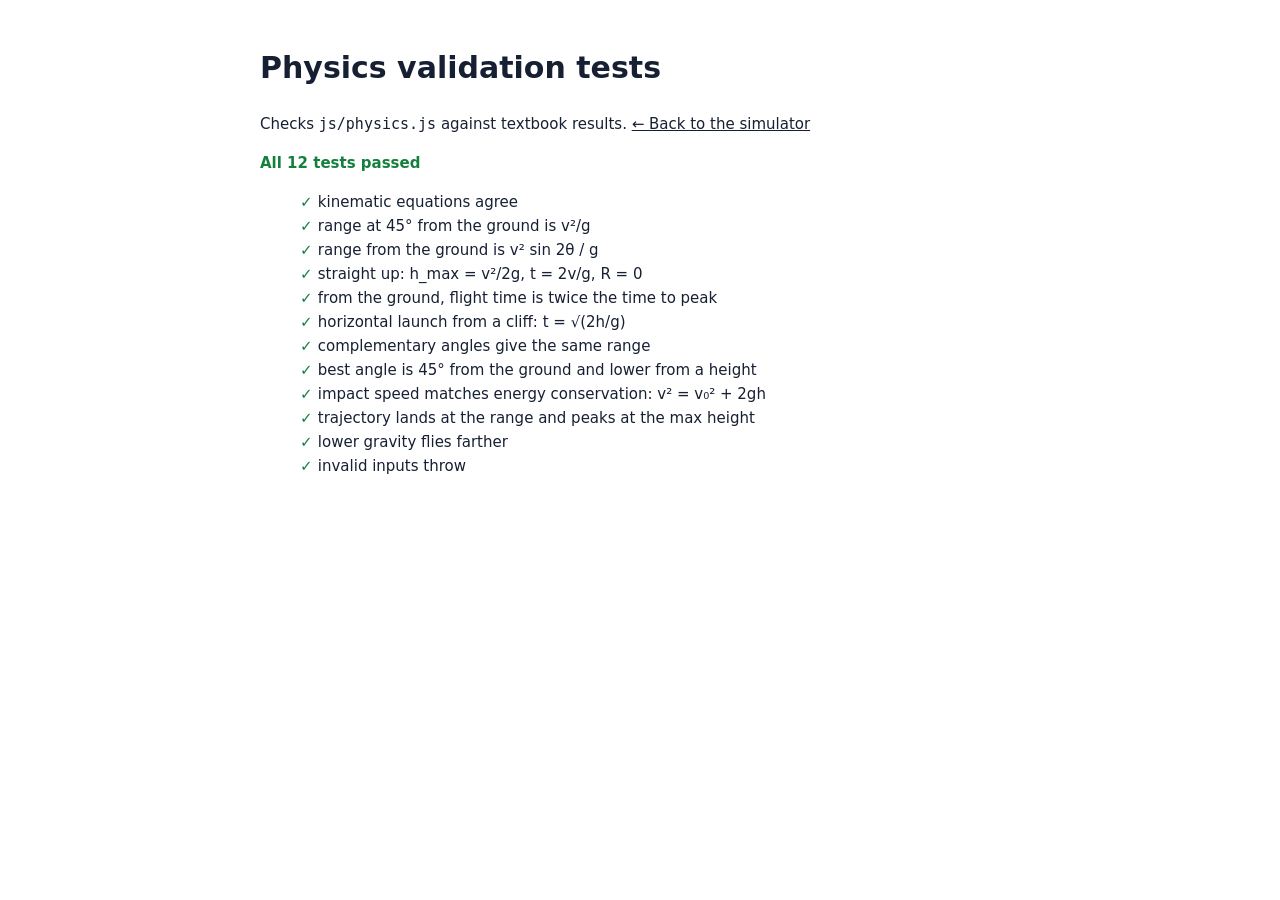
<file: tests/index.html>
<!doctype html>
<html lang="en">
<head>
  <meta charset="utf-8">
  <meta name="viewport" content="width=device-width, initial-scale=1">
  <title>Physics Tests</title>
  <style>
    :root { --bg: #fff; --text: #172033; --pass: #15803d; --fail: #b91c1c; --muted: #5b6478; color-scheme: light; }
    @media (prefers-color-scheme: dark) {
      :root { --bg: #0d1220; --text: #e6e9f2; --pass: #4ade80; --fail: #f87171; --muted: #9aa3b8; color-scheme: dark; }
    }
    body { margin: 0; padding: 24px 16px; background: var(--bg); color: var(--text); font: 15px/1.6 system-ui, sans-serif; }
    main { max-width: 760px; margin: 0 auto; }
    li { list-style: none; }
    .pass::before { content: "✓ "; color: var(--pass); font-weight: 700; }
    .fail::before { content: "✗ "; color: var(--fail); font-weight: 700; }
    .error { color: var(--fail); font-family: ui-monospace, monospace; font-size: 13px; margin-left: 1.4em; }
    #summary { font-weight: 700; }
    #summary.ok { color: var(--pass); }
    #summary.bad { color: var(--fail); }
    a { color: inherit; }
  </style>
</head>
<body>
  <main>
    <h1>Physics validation tests</h1>
    <p>Checks <code>js/physics.js</code> against textbook results. <a href="../index.html">← Back to the simulator</a></p>
    <p id="summary">Running…</p>
    <ul id="results"></ul>
  </main>

  <script>
    // A tiny test runner: test(), assert(), approx(), throws()
    const results = [];
    function test(name, fn) {
      try { fn(); results.push({ name, ok: true }); }
      catch (e) { results.push({ name, ok: false, error: e.message }); }
    }
    function assert(cond, message = "assertion failed") { if (!cond) throw new Error(message); }
    function approx(actual, expected, rel = 1e-9, abs = 1e-9) {
      const ok = Math.abs(actual - expected) <= Math.max(abs, rel * Math.abs(expected));
      assert(ok, `expected ${expected}, got ${actual}`);
    }
    function throws(fn) {
      let threw = false;
      try { fn(); } catch { threw = true; }
      assert(threw, "expected an error to be thrown");
    }
  </script>
  <script src="../js/physics.js"></script>
  <script src="physics.test.js"></script>
  <script>
    const list = document.getElementById("results");
    for (const r of results) {
      const li = document.createElement("li");
      li.className = r.ok ? "pass" : "fail";
      li.textContent = r.name;
      if (!r.ok) li.insertAdjacentHTML("beforeend", `<div class="error"></div>`), (li.lastChild.textContent = r.error);
      list.append(li);
    }
    const failed = results.filter((r) => !r.ok).length;
    const summary = document.getElementById("summary");
    summary.textContent = failed ? `${failed} of ${results.length} tests failed` : `All ${results.length} tests passed`;
    summary.className = failed ? "bad" : "ok";
  </script>
</body>
</html>
</file>
